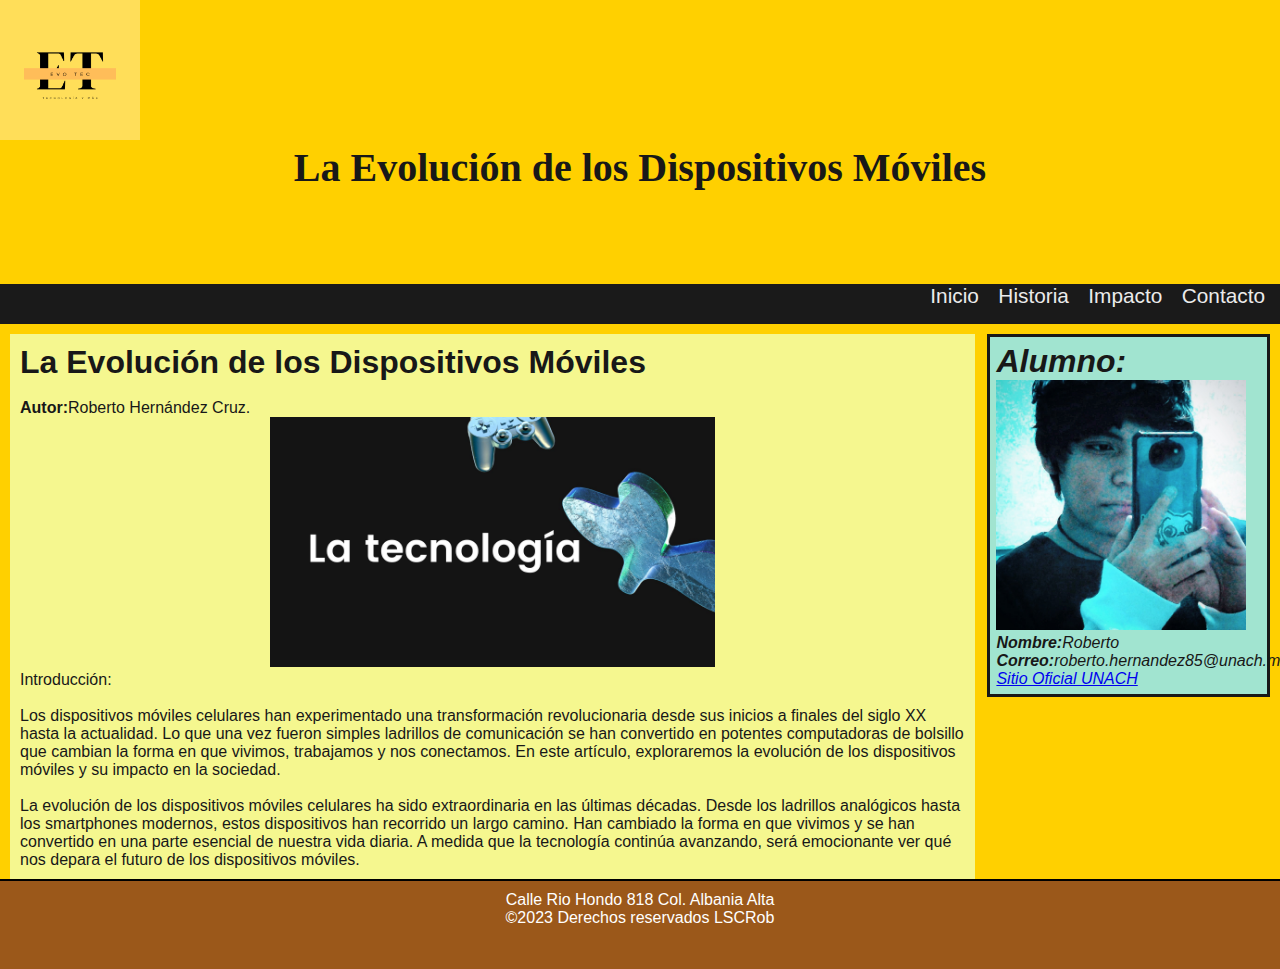
<file: Practica 8/index.html>
<!DOCTYPE html>
<html lang="en">
<head>
    <meta charset="UTF-8">
    <meta name="viewport" content="width=device-width, initial-scale=1.0">
    <link rel="stylesheet" href="css/style.css">
    <title>Dispositivos Moviles</title>
</head>
<body>
    <header><!--Encabezado-->
        <div id="Titulo">
            <img src="./img/Logo.png"alt="mi logo" id="logo"/>
            <center><h1><b>La Evolución de los Dispositivos Móviles</b></h1></center>
        </div><!--Menú-->
        <nav>
            <ul>
                <li><a href="index.html">Inicio</a></li>
                <li><a href="historia.html">Historia</a></li>
                <li><a href="impacto.html">Impacto</a></li>
                <li><a href="contactame.html">Contacto</a></li>
            </ul>
        </nav>
    </header>
    <article>
        <section>
           <h1><b>La Evolución de los Dispositivos Móviles</b></h1>
           <br>
            <p><strong>Autor:</strong>Roberto Hernández Cruz.</p>
            <div>
                <center><img src="./img/img1.jpg"></center>
                <p><span>Introducción:</span></p>
                <br>
            </div>
            <p>
                Los dispositivos móviles celulares han experimentado una transformación revolucionaria desde sus 
                inicios a finales del siglo XX hasta la actualidad. Lo que una vez fueron simples ladrillos de 
                comunicación se han convertido en potentes computadoras de bolsillo que cambian la forma en que 
                vivimos, trabajamos y nos conectamos. En este artículo, exploraremos la evolución de los dispositivos 
                móviles y su impacto en la sociedad.
            </p>
            <br>
            <p>
                La evolución de los dispositivos móviles celulares ha sido extraordinaria en las últimas décadas. 
                Desde los ladrillos analógicos hasta los smartphones modernos, estos dispositivos han recorrido un 
                largo camino. Han cambiado la forma en que vivimos y se han convertido en una parte esencial de nuestra 
                vida diaria. A medida que la tecnología continúa avanzando, será emocionante ver qué nos depara el futuro 
                de los dispositivos móviles.
            </p>
        </section>
        <aside>
            <h1>Alumno:</h1>
            <p id="alumnoperfil"><img src="./img/fotopersonal.jpg" alt="Perfil"/></p>
            <p><strong>Nombre:</strong>Roberto</p>
            <p><strong>Correo:</strong>roberto.hernandez85@unach.mx</p>
            <p><a href="https://www.unach.mx/">Sitio Oficial UNACH</a></p>
        </aside>
    </article>
    <footer><!--Pie de página-->
        <p>Calle Rio Hondo 818 Col. Albania Alta</p>
        <p>&copy;2023 Derechos reservados LSCRob</p>
    </footer>
</body>
</html>
</file>
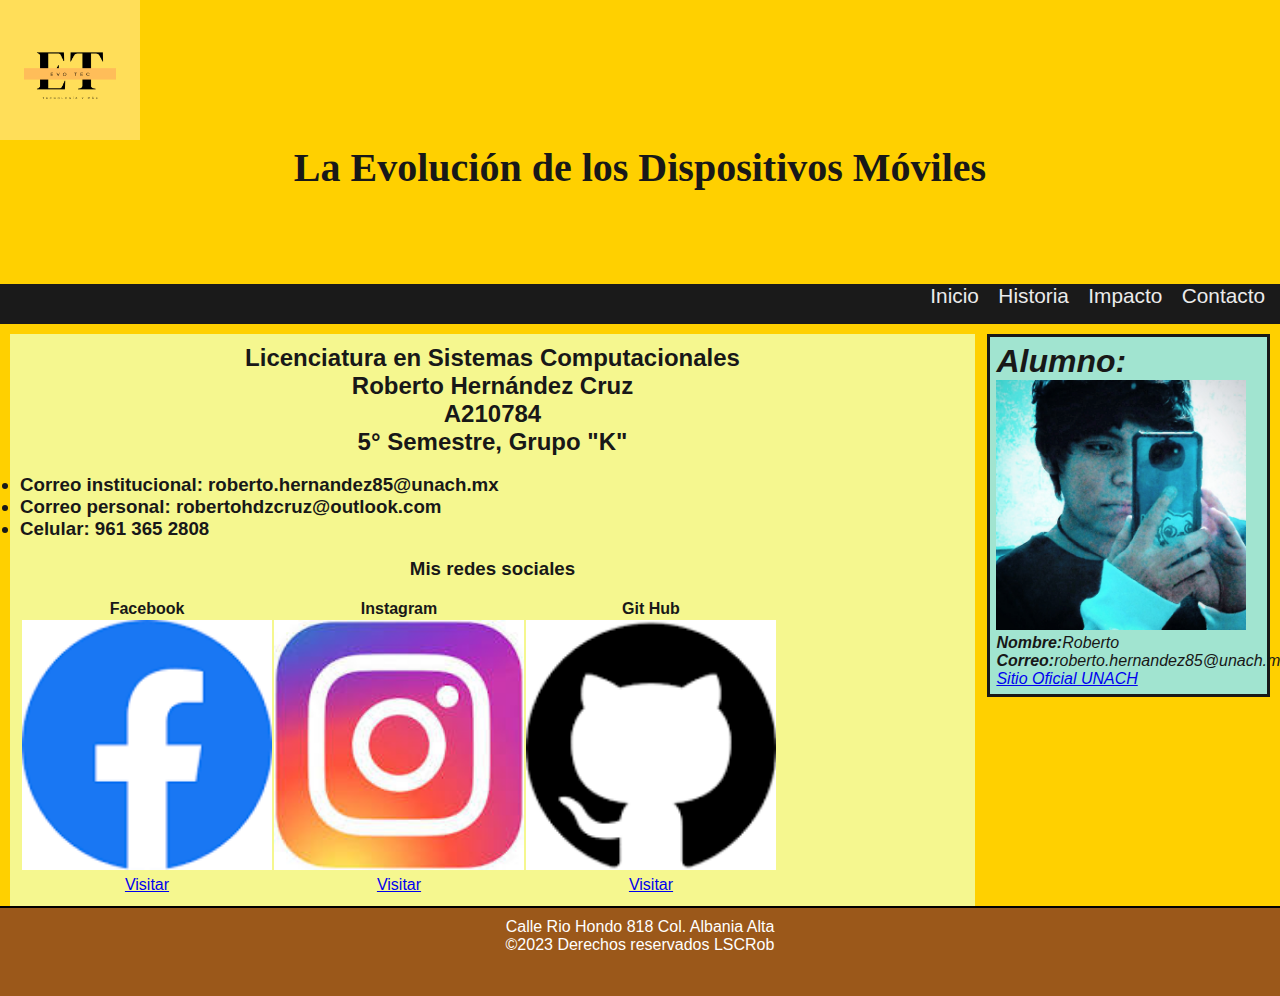
<file: Practica 8/contactame.html>
<!DOCTYPE html>
<html lang="en">
<head>
    <meta charset="UTF-8">
    <meta name="viewport" content="width=device-width, initial-scale=1.0">
    <link rel="stylesheet" href="css/style.css">
    <title>Dispositivos Moviles</title>
</head>
<body>
    <header><!--Encabezado-->
        <div id="Titulo">
            <img src="./img/Logo.png"alt="mi logo" id="logo"/>
            <center><h1><b>La Evolución de los Dispositivos Móviles</b></h1></center>
        </div><!--Menú-->
        <nav>
            <ul>
                <li><a href="index.html">Inicio</a></li>
                <li><a href="historia.html">Historia</a></li>
                <li><a href="impacto.html">Impacto</a></li>
                <li><a href="contactame.html">Contacto</a></li>
            </ul>
        </nav>
    </header>
    <article>
        <section>
            <DIV>
                <center><h2>Licenciatura en Sistemas Computacionales</h2>
                <h2>Roberto Hernández Cruz</h2>
                <h2>A210784</h2>
                <h2>5° Semestre, Grupo "K"</h2></center>
            </DIV>
            <br>
            <DIV>
                <h3><li><b>Correo institucional:</b> roberto.hernandez85@unach.mx</li></h3>
                <h3><li><b>Correo personal:</b> robertohdzcruz@outlook.com</li></h3>
                <h3><li><b>Celular:</b> 961 365 2808</li></h3>
            </DIV>
            <br>
            <DIV>
                <center><h3>Mis redes sociales</h3></center>
                <br>
                <table>
                        <tr>
                            <th>Facebook</th>
                            <th>Instagram</th>
                            <th>Git Hub</th>
                        </tr>
                        <tr>
                            <td>
                                <img src="./img/facebook.png"/>
                            </td>
                            <td>
                                <img src="./img/instagram.png"/>
                            </td>
                            <td>
                                <img src="./img/github.png"/>
                            </td>
                        </tr>
                        <tr>
                            <td>
                                <center><a href="https://www.facebook.com/robert.hdz.cruz" target="_blank">Visitar</a></center>
                            </td>
                            <td>
                                <center><a href="https://www.instagram.com/robhz1/" target="_blank">Visitar</a></center>
                            </td>
                            <td>
                                <center><a href="https://github.com/LSCRob" target="_blank">Visitar</a></center>
                            </td>
                        </tr>
                    </table>
            </DIV>
        </section>
        <aside>
            <h1>Alumno:</h1>
            <p id="alumnoperfil"><img src="./img/fotopersonal.jpg" alt="Perfil"/></p>
            <p><strong>Nombre:</strong>Roberto</p>
            <p><strong>Correo:</strong>roberto.hernandez85@unach.mx</p>
            <p><a href="https://www.unach.mx/">Sitio Oficial UNACH</a></p>
        </aside>
    </article>
    <footer><!--Pie de página-->
        <p>Calle Rio Hondo 818 Col. Albania Alta</p>
        <p>&copy;2023 Derechos reservados LSCRob</p>
    </footer>
</body>
</html>
</file>
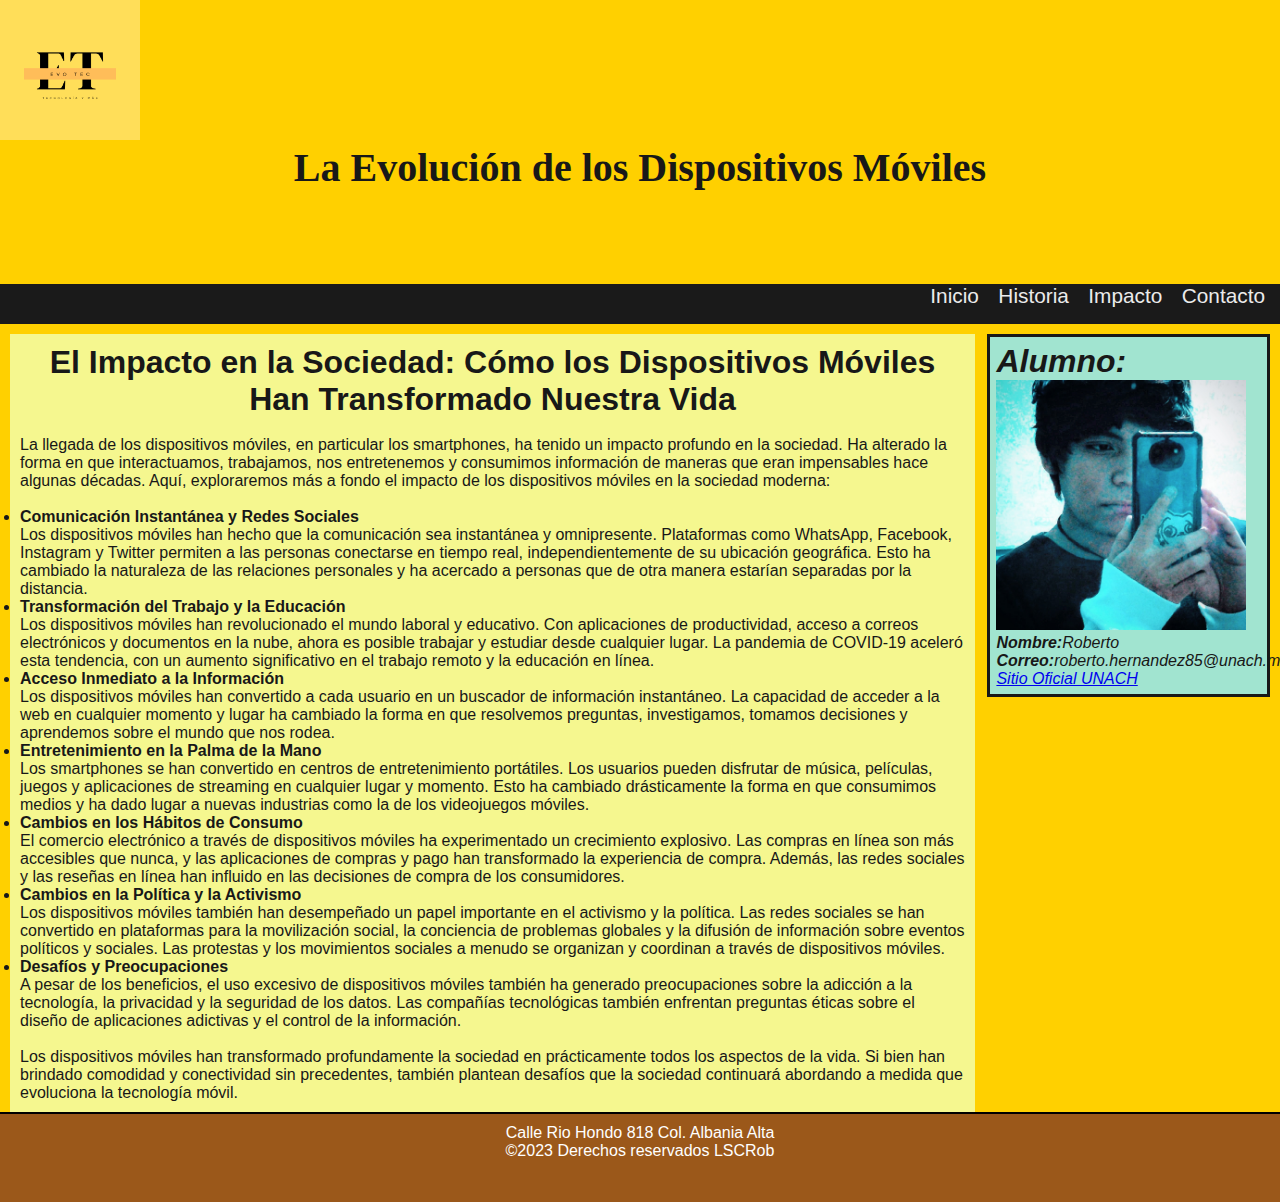
<file: Practica 8/impacto.html>
<!DOCTYPE html>
<html lang="en">
<head>
    <meta charset="UTF-8">
    <meta name="viewport" content="width=device-width, initial-scale=1.0">
    <link rel="stylesheet" href="css/style.css">
    <title>Dispositivos Moviles</title>
</head>
<body>
    <header><!--Encabezado-->
        <div id="Titulo">
            <img src="./img/Logo.png"alt="mi logo" id="logo"/>
            <center><h1><b>La Evolución de los Dispositivos Móviles</b></h1></center>
        </div><!--Menú-->
        <nav>
            <ul>
                <li><a href="index.html">Inicio</a></li>
                <li><a href="historia.html">Historia</a></li>
                <li><a href="impacto.html">Impacto</a></li>
                <li><a href="contactame.html">Contacto</a></li>
            </ul>
        </nav>
    </header>
    <article>
        <section>
           <center><h1>El Impacto en la Sociedad: Cómo los Dispositivos Móviles Han Transformado Nuestra Vida</h1></center>
           <br>        
            <p>
                La llegada de los dispositivos móviles, en particular los smartphones, ha tenido un impacto profundo en 
                la sociedad. Ha alterado la forma en que interactuamos, trabajamos, nos entretenemos y consumimos 
                información de maneras que eran impensables hace algunas décadas. Aquí, exploraremos más a fondo el 
                impacto de los dispositivos móviles en la sociedad moderna:
            </p>
            <br>
            <li><b>Comunicación Instantánea y Redes Sociales</b><br> 
                Los dispositivos móviles han hecho que la comunicación 
                sea instantánea y omnipresente. Plataformas como WhatsApp, Facebook, Instagram y Twitter permiten a las 
                personas conectarse en tiempo real, independientemente de su ubicación geográfica. Esto ha cambiado la 
                naturaleza de las relaciones personales y ha acercado a personas que de otra manera estarían separadas 
                por la distancia.
            </li>
            <li><b>Transformación del Trabajo y la Educación</b><br> 
                Los dispositivos móviles han revolucionado el mundo 
                laboral y educativo. Con aplicaciones de productividad, acceso a correos electrónicos y documentos en la 
                nube, ahora es posible trabajar y estudiar desde cualquier lugar. La pandemia de COVID-19 aceleró esta 
                tendencia, con un aumento significativo en el trabajo remoto y la educación en línea.
            </li>
            <li><b>Acceso Inmediato a la Información</b><br> 
                Los dispositivos móviles han convertido a cada usuario en un 
                buscador de información instantáneo. La capacidad de acceder a la web en cualquier momento y lugar ha 
                cambiado la forma en que resolvemos preguntas, investigamos, tomamos decisiones y aprendemos sobre el 
                mundo que nos rodea.
            </li>
            <li><b>Entretenimiento en la Palma de la Mano</b><br> 
                Los smartphones se han convertido en centros de 
                entretenimiento portátiles. Los usuarios pueden disfrutar de música, películas, juegos y aplicaciones 
                de streaming en cualquier lugar y momento. Esto ha cambiado drásticamente la forma en que consumimos 
                medios y ha dado lugar a nuevas industrias como la de los videojuegos móviles.
            </li>
            <li><b>Cambios en los Hábitos de Consumo</b><br> 
                El comercio electrónico a través de dispositivos móviles ha 
                experimentado un crecimiento explosivo. Las compras en línea son más accesibles que nunca, y las 
                aplicaciones de compras y pago han transformado la experiencia de compra. Además, las redes sociales y 
                las reseñas en línea han influido en las decisiones de compra de los consumidores.
            </li>
            <li><b>Cambios en la Política y la Activismo</b><br> 
                Los dispositivos móviles también han desempeñado un papel importante en el activismo 
                y la política. Las redes sociales se han convertido en plataformas para la movilización social, la 
                conciencia de problemas globales y la difusión de información sobre eventos políticos y sociales. 
                Las protestas y los movimientos sociales a menudo se organizan y coordinan a través de dispositivos 
                móviles.
            </li>
            <li><b>Desafíos y Preocupaciones</b><br> 
                A pesar de los beneficios, el uso excesivo de dispositivos móviles también ha generado preocupaciones 
                sobre la adicción a la tecnología, la privacidad y la seguridad de los datos. Las compañías tecnológicas 
                también enfrentan preguntas éticas sobre el diseño de aplicaciones adictivas y el control de la información.
            </li>
            <br>
            <p>
                Los dispositivos móviles han transformado profundamente la sociedad en prácticamente todos los aspectos 
                de la vida. Si bien han brindado comodidad y conectividad sin precedentes, también plantean desafíos que 
                la sociedad continuará abordando a medida que evoluciona la tecnología móvil.
            </p>
        </section>
        <aside>
            <h1>Alumno:</h1>
            <p id="alumnoperfil"><img src="./img/fotopersonal.jpg" alt="Perfil"/></p>
            <p><strong>Nombre:</strong>Roberto</p>
            <p><strong>Correo:</strong>roberto.hernandez85@unach.mx</p>
            <p><a href="https://www.unach.mx/">Sitio Oficial UNACH</a></p>
        </aside>
    </article>
    <footer><!--Pie de página-->
        <p>Calle Rio Hondo 818 Col. Albania Alta</p>
        <p>&copy;2023 Derechos reservados LSCRob</p>
    </footer>
</body>
</html>
</file>
<file: Practica 8/css/style.css>
*{
    margin: 0;
    padding: 0;
}
body
{
    position: relative;
    background-color: rgb(255, 208, 0);
    font-family: 'Trebuchet MS', Arial, sans-serif;
    color: #181818;
}
header
{
    background: url('https://assets.sutori.com/user-uploads/image/1013f6a5-b9ac-46b6-a269-9933ec965774/3aa063201e5aca66413fb7482cedc091.png');
}
header h1
{
    font-family: 'Comic Sans MS';
    font-size: 2.5em;
    font-weight: normal;
}
#titulo
{
    display: inline-block;
}
#logo, header h1
{
    display: inline-block;
    margin-bottom: 0px;
    height: 140px;
}
/*Menú de navegación*/
nav
{
    display: inline-block;
    width: 100%;
    height: 40px;
    text-align: right;
    background-color: rgb(26, 26, 26);
}
nav ul
{
   list-style-type: none;
}
nav li
{
    display: inline-block;
    margin-right: 15px;
}
nav a
{
    font-family: 'Segoe UI', 'Segoe UI', Tahoma, Geneva, Verdana, sans-serif;
    font-size: 1.3em;
    color:#ebebeb;
    padding-bottom: 3px;
    text-decoration: none;

}
nav a:hover
{
    color: #f78d14;
    border-bottom: 3px solid #000000;
}
/*Contenido*/
img{
    height: 250px;
}
article{
    padding: 10px;
}
section{
    padding: 10px;
    margin-left: auto;
    margin-right: auto;
    float: left;
    width: 75%;
    background-color: #f5f78f;
}
aside{
    padding: 6px;
    font-style: italic;
    float: right;
    width: 21%;
    border: 3px solid;
    background-color: #a1e4d0;
}
footer{
    float: left;
    position: relative;
    bottom: 0;
    width: 100%;
    height: 90px;
    box-sizing: border-box;
    border-top: 2px solid #000;
    background-color: #9b581a;
    color: white;
    text-align: center;
    padding-top: 10px;;
}
</file>
